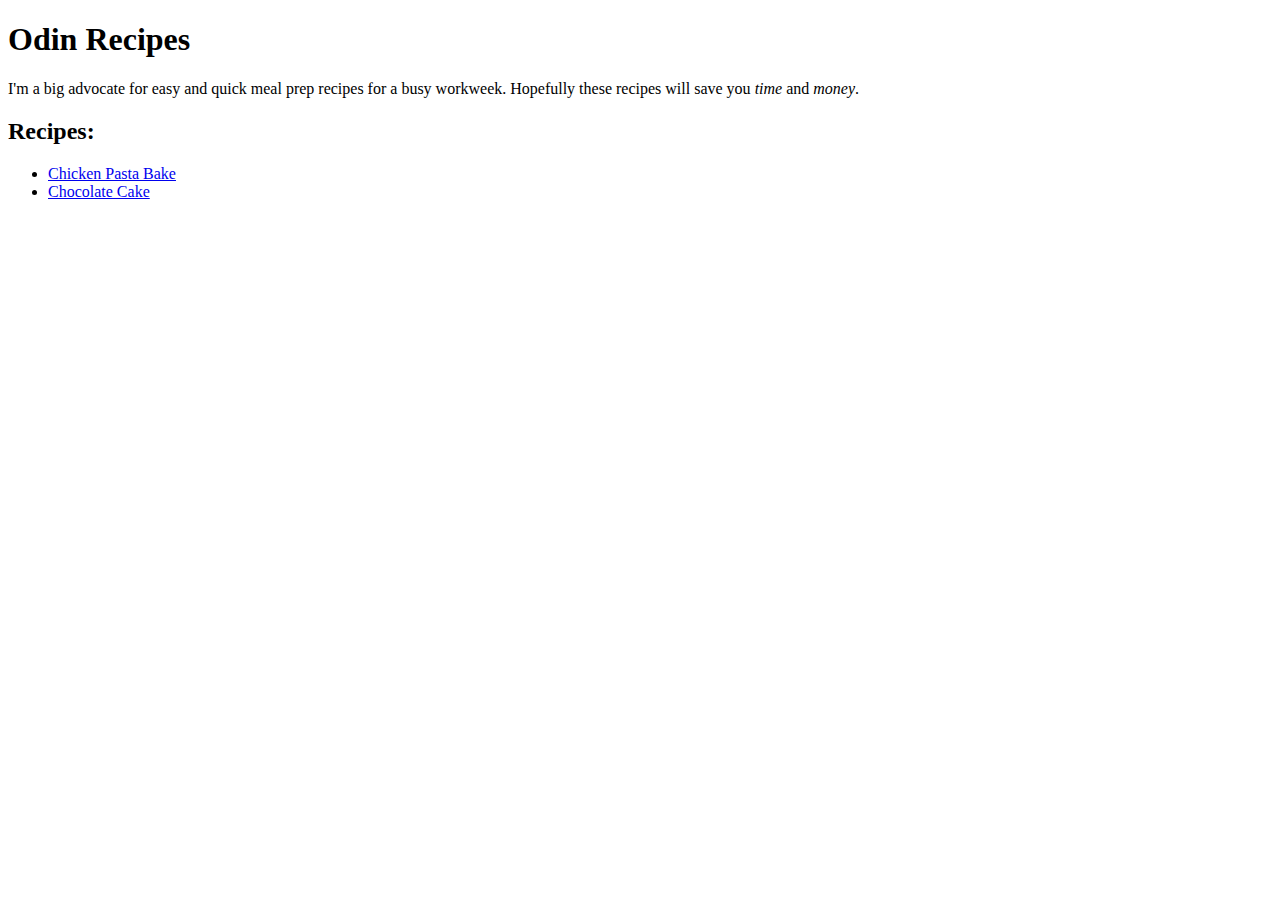
<file: index.html>
<!DOCTYPE html>
<html lang="en">

<head>
  <meta charset="UTF-8">
  <meta name="viewport" content="width=device-width, initial-scale=1.0">
  <title>My Odin Recipes</title>
</head>

<body>
  <h1>Odin Recipes</h1>

  <p>I'm a big advocate for easy and quick meal prep recipes for a busy workweek. Hopefully these recipes will save you <em>time</em> and <em>money</em>.</p>

  <h2>Recipes:</h2>
  <ul>
  <li><a href="./recipes/pasta.html">Chicken Pasta Bake</a></li>
  <li><a href="./recipes/cake.html">Chocolate Cake</a></li>
  </ul>
</body>
</html>
</file>
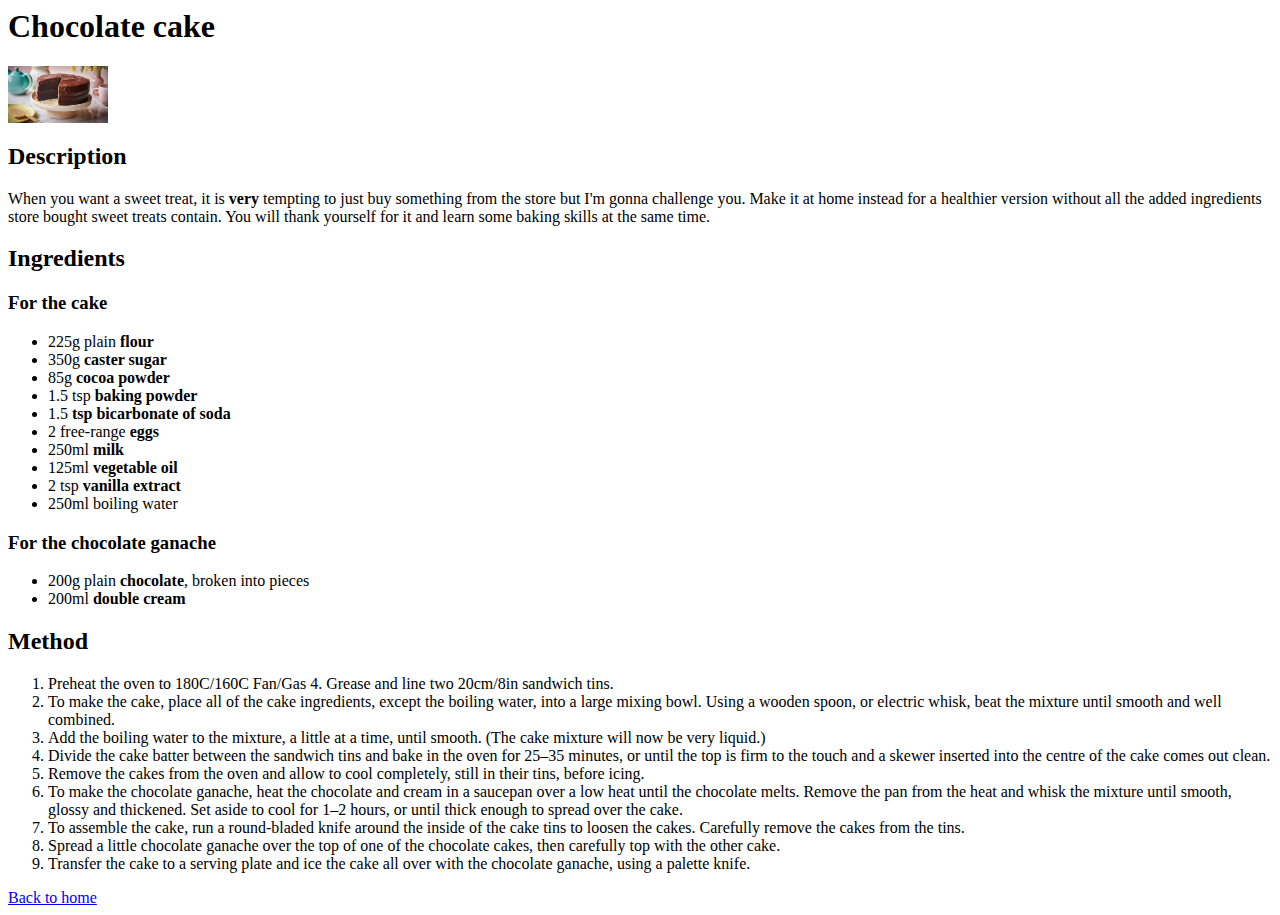
<file: recipes/cake.html>
<head>
  <link rel="stylesheet" href="../styles/styles.css">
</head>

<body>
<div class="main-header">
  <h1>Chocolate cake</h1>
</div>  

<img src="../images/cake.jpg" width="100px" height="auto">

<h2>Description</h2>

<p>When you want a sweet treat, it is <strong>very</strong> tempting to just buy something from the store but I'm gonna challenge you. Make it at home instead for a healthier version without all the added ingredients store bought sweet treats contain. You will thank yourself for it and learn some baking skills at the same time.</p>

<h2>Ingredients</h2>

<h3>For the cake</h3>
<ul>
  <li>225g plain <strong>flour</strong></li>
  <li>350g <strong>caster sugar</strong></li>
  <li>85g <strong>cocoa powder</strong></li>
  <li>1.5 tsp <strong>baking powder</strong></li>
  <li>1.5 <strong>tsp bicarbonate of soda</strong></li>
  <li>2 free-range <strong>eggs</strong></li>
  <li>250ml <strong>milk</strong></li>
  <li>125ml <strong>vegetable oil</strong></li>
  <li>2 tsp <strong>vanilla extract</strong></li>
  <li>250ml boiling water</li>
</ul>

<h3>For the chocolate ganache</h3>
<ul>
  <li>200g plain <strong>chocolate</strong>, broken into pieces</li>
  <li>200ml <strong>double cream</strong></li>
</ul>

<h2>Method</h2>

<ol>
  <li>Preheat the oven to 180C/160C Fan/Gas 4. Grease and line two 20cm/8in sandwich tins.</li>
  <li>To make the cake, place all of the cake ingredients, except the boiling water, into a large mixing bowl. Using a wooden spoon, or electric whisk, beat the mixture until smooth and well combined.</li>
  <li>Add the boiling water to the mixture, a little at a time, until smooth. (The cake mixture will now be very liquid.)</li>
  <li>Divide the cake batter between the sandwich tins and bake in the oven for 25–35 minutes, or until the top is firm to the touch and a skewer inserted into the centre of the cake comes out clean.</li>
  <li>Remove the cakes from the oven and allow to cool completely, still in their tins, before icing.</li>
  <li>To make the chocolate ganache, heat the chocolate and cream in a saucepan over a low heat until the chocolate melts. Remove the pan from the heat and whisk the mixture until smooth, glossy and thickened. Set aside to cool for 1–2 hours, or until thick enough to spread over the cake.</li>
  <li>To assemble the cake, run a round-bladed knife around the inside of the cake tins to loosen the cakes. Carefully remove the cakes from the tins.</li>
  <li>Spread a little chocolate ganache over the top of one of the chocolate cakes, then carefully top with the other cake.</li>
  <li>Transfer the cake to a serving plate and ice the cake all over with the chocolate ganache, using a palette knife.</li>
</ol>
<a href="../index.html">Back to home</a>
</body>
</file>
<file: styles/styles.css>
* {
  box-sizing: border-box;
}

.main-page {
  border: 3px solid black;
  text-align: center;
  background-color: lightcoral;
  margin: 5px;
}

.main-title {
  border-bottom: 10px solid whitesmoke;
  margin: 10px auto;
}

.intro {
  border-bottom: 10px solid whitesmoke;
}
</file>
